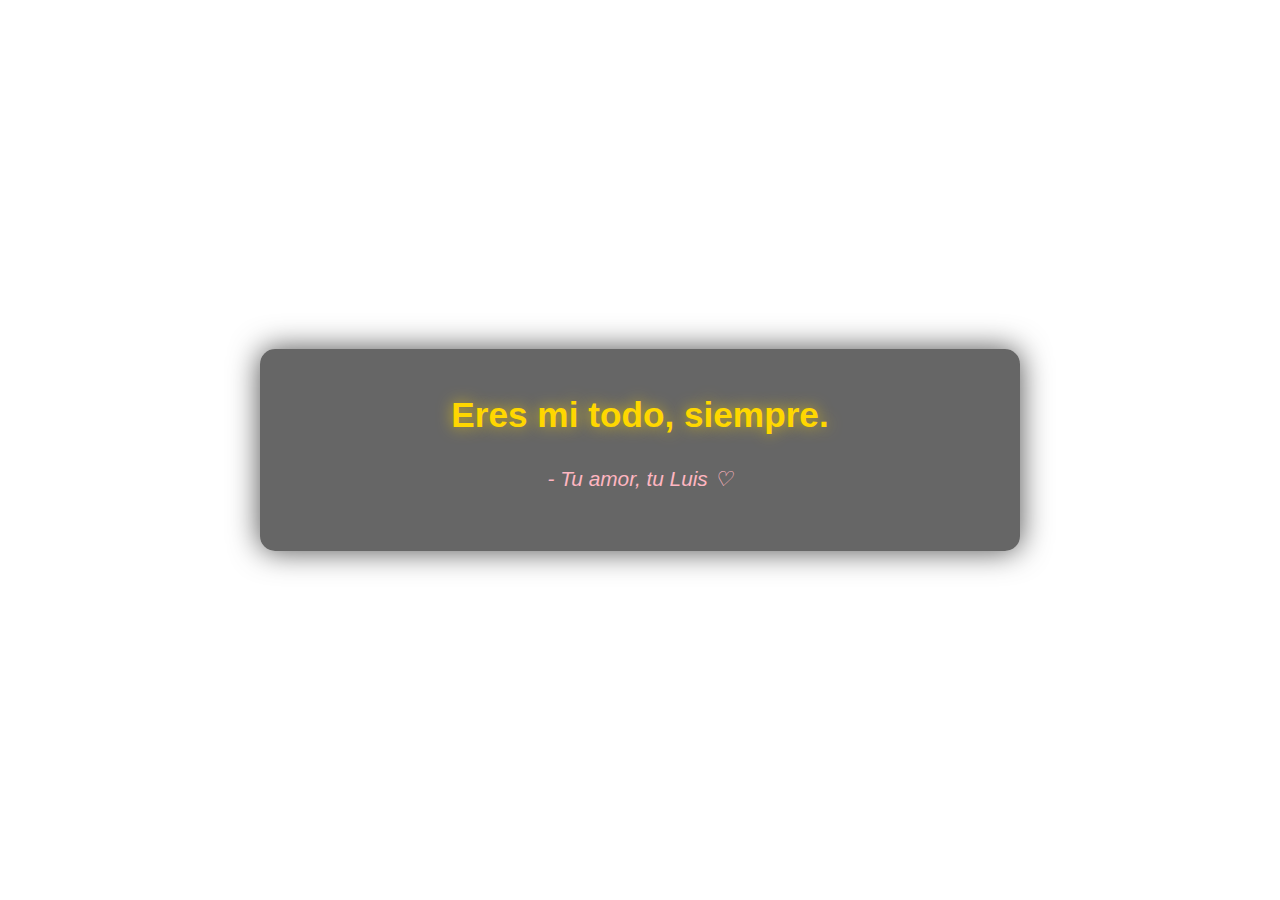
<file: frases/index.html>
<!DOCTYPE html>
<html lang="es">
<head>
    <meta charset="UTF-8">
    <meta name="viewport" content="width=device-width, initial-scale=1.0">
    <title>Frases Para Ti, Mi Amor ❤️</title>
    <link rel="icon" href="https://ejemplo.com/corazon_icon.png" type="image/png"> <style>
        body {
            font-family: 'Segoe UI', Tahoma, Geneva, Verdana, sans-serif;
            /* ¡CAMBIO IMPORTANTE! Fondo transparente para Google Sites */
            background-color: transparent; 
            color: #ffffff; /* Texto blanco */
            display: flex;
            justify-content: center;
            align-items: center;
            min-height: 100vh; /* Ocupa toda la altura de la vista */
            margin: 0;
            padding: 20px;
            box-sizing: border-box;
            text-align: center;
            overflow: hidden; /* Evita barras de desplazamiento si el contenido es grande */
        }

        .phrase-container {
            background-color: rgba(0, 0, 0, 0.6); /* Fondo semitransparente oscuro */
            border-radius: 15px;
            padding: 40px 30px;
            box-shadow: 0 0 30px rgba(0, 0, 0, 0.7);
            max-width: 700px;
            width: 100%;
            position: relative; /* Para posibles animaciones futuras */
            animation: fadeIn 1.5s ease-out; /* Animación de aparición */
        }

        @keyframes fadeIn {
            from { opacity: 0; transform: translateY(-20px); }
            to { opacity: 1; transform: translateY(0); }
        }

        #lovelyPhrase {
            font-size: 2.2em;
            font-weight: bold;
            line-height: 1.5;
            color: #ffd700; /* Dorado para la frase, un color de amor */
            text-shadow: 0 0 15px rgba(255, 215, 0, 0.7); /* Sombra para el texto */
            margin: 0;
        }

        .author {
            margin-top: 25px;
            font-size: 1.3em;
            color: #ffb6c1; /* Rosa claro para el autor */
            font-style: italic;
        }

        /* Responsive design */
        @media (max-width: 768px) {
            .phrase-container {
                padding: 30px 20px;
            }
            #lovelyPhrase {
                font-size: 1.8em;
            }
            .author {
                font-size: 1.1em;
            }
        }

        @media (max-width: 480px) {
            .phrase-container {
                padding: 20px 15px;
            }
            #lovelyPhrase {
                font-size: 1.5em;
            }
            .author {
                font-size: 1em;
            }
        }
    </style>
</head>
<body>

    <div class="phrase-container">
        <p id="lovelyPhrase"></p>
        <p class="author">- Tu amor, tu Luis ♡</p>
    </div>

    <script>
        const phrases = [
            "Eres el sol que ilumina mis días y la luna que adorna mis noches.",
            "Cada momento contigo es mi favorito y cada recuerdo, un tesoro.",
            "Tu risa es la melodía más hermosa que he escuchado jamás.",
            "En tus ojos encuentro el universo que siempre soñé explorar.",
            "Contigo, cada día es una aventura y cada segundo, una bendición.",
            "Mi lugar favorito en el mundo es a tu lado.",
            "Gracias por ser mi alegría, mi paz y mi más grande amor.",
            "Eres la prueba viviente de que los sueños sí se hacen realidad.",
            "Amo la forma en que me haces sentir: completo y feliz.",
            "Tu existencia mejora la mía en todos los sentidos.",
            "No hay palabra que pueda describir lo mucho que te amo.",
            "Contigo, incluso los silencios son perfectos.",
            "Eres mi razón para sonreír, mi inspiración y mi refugio.",
            "Cada estrella en el cielo me recuerda lo brillante que eres.",
            "Eres la pieza que faltaba en el rompecabezas de mi vida.",
            "Amo cada imperfección tuya, porque te hacen perfectamente tú.",
            "Mi corazón es y siempre será tuyo.",
            "Eres el mejor capítulo que la vida me pudo regalar.",
            "Siempre seré tu mayor admirador.",
            "El amor no necesita ser perfecto, solo necesita ser verdadero, como el nuestro.",
            "Eres mi 'para siempre' en este mundo cambiante.",
            "Me pierdo en tus ojos y me encuentro en tu alma.",
            "Incluso en mis sueños, eres mi dulce realidad.",
            "Tu amor es el ancla que me mantiene firme en la tormenta.",
            "Contigo a mi lado, no hay meta inalcanzable.",
            "Eres el verso más bonito de mi historia.",
            "Prometo amarte hoy, mañana y cada día que nos reste.",
            "Tu presencia es el regalo más valioso que tengo.",
            "Mi mundo es más bello desde que estás en él.",
            "En cada latido de mi corazón, te llevo a ti.",
            "Despertar y saber que existes hace mi día mejor.",
            "Tu voz es mi canción favorita.",
            "Eres la calma en mi caos y la chispa en mi rutina.",
            "Cada detalle tuyo me enamora más y más.",
            "Contigo, el tiempo vuela y la vida se siente plena.",
            "Eres la aventura que siempre quise vivir.",
            "Mi amor por ti crece con cada amanecer.",
            "No necesito nada más si te tengo a mi lado.",
            "Eres mi confidente, mi compañera y mi amor eterno.",
            "Tu abrazo es mi lugar seguro en el mundo.",
            "La vida es más bonita desde que te conocí.",
            "Eres la respuesta a todas mis oraciones.",
            "Amo la forma en que me haces reír sin parar.",
            "Eres el arte más hermoso que mis ojos han visto.",
            "Mi felicidad tiene tu nombre.",
            "Eres la magia en mi día a día.",
            "Siempre encuentras la manera de sorprenderme y enamorarme.",
            "Tu amor es el combustible de mi existencia.",
            "Eres lo mejor que me ha pasado.",
            "Me encanta la persona en la que me convierto cuando estoy contigo.",
            "No hay distancia que pueda borrar lo que siento por ti.",
            "Eres mi mayor bendición.",
            "Pienso en ti y mi corazón sonríe.",
            "Cada segundo a tu lado vale la pena.",
            "Eres el sueño del que nunca quiero despertar.",
            "Tu presencia es mi paz.",
            "Eres mi musa, mi inspiración, mi todo.",
            "Mi vida contigo es una obra maestra.",
            "Eres mi primer y último pensamiento del día.",
            "Contigo, cualquier lugar es mi hogar.",
            "Eres la razón de mi alegría.",
            "Gracias por llenar mi vida de luz y amor.",
            "Mi alma te reconoce y te ama.",
            "Eres mi pedacito de cielo en la tierra.",
            "Solo quiero envejecer a tu lado.",
            "Tu amor es mi melodía favorita.",
            "Cada día contigo es un regalo.",
            "Eres mi 'felices para siempre'.",
            "Amo la persona tan increíble que eres.",
            "Eres el amor de mi vida.",
            "Mi futuro es contigo.",
            "No me imagino mi vida sin ti.",
            "Eres mi todo.",
            "Te amo más de lo que las palabras pueden expresar.",
            "Siempre te amaré.",
            "Eres mi alma gemela.",
            "Contigo soy la mejor versión de mí mismo.",
            "Eres perfecta para mí.",
            "Gracias por cada sonrisa.",
            "Eres mi mayor sueño hecho realidad.",
            "No hay nadie como tú.",
            "Mi amor por ti es infinito.",
            "Eres el amor que buscaba.",
            "Mi corazón te eligió.",
            "Siempre serás mi amor.",
            "Eres la luz en mi oscuridad.",
            "Contigo, todo es posible.",
            "Eres mi razón de ser.",
            "Te amo con cada fibra de mi ser.",
            "Mi felicidad eres tú.",
            "Eres mi princesa.",
            "Siempre a tu lado.",
            "Eres mi media naranja.",
            "Contigo el tiempo se detiene.",
            "Eres mi mayor aventura.",
            "Mi amor por ti es eterno.",
            "Eres lo que siempre quise.",
            "Contigo mi vida es completa.",
            "Eres mi dulce melodía.",
            "Mi vida es un antes y un después de ti.",
            "Eres el mejor regalo.",
            "Siempre estaré para ti.",
            "Eres mi cielo.",
            "Contigo soy invencible.",
            "Eres mi inspiración diaria.",
            "Mi corazón late por ti.",
            "Eres mi amor verdadero.",
            "Mi vida es hermosa contigo.",
            "Eres mi refugio.",
            "Contigo todo es mejor.",
            "Eres la dueña de mi corazón.",
            "Mi amor por ti no tiene límites.",
            "Eres mi estrella.",
            "Contigo soy feliz.",
            "Eres mi tesoro más grande.",
            "Mi mundo gira alrededor de ti.",
            "Eres mi amada.",
            "Siempre juntos.",
            "Eres mi destino.",
            "Contigo no hay miedo.",
            "Eres mi dulce despertar.",
            "Mi amor por ti crece cada día.",
            "Eres mi mejor amiga y mi amor.",
            "Contigo la vida es un poema.",
            "Eres mi dulce ilusión.",
            "Mi alma te adora.",
            "Eres el sentido de mi vida.",
            "Siempre en mi mente y corazón.",
            "Eres mi bendición.",
            "Contigo el amor es perfecto.",
            "Eres mi razón de amar.",
            "Mi vida es tuya.",
            "Eres mi todo y más.",
            "Siempre contigo.",
            "Eres mi ángel.",
            "Contigo soy eterno.",
            "Eres la chispa de mi vida.",
            "Mi amor por ti es puro.",
            "Eres mi sol y mi luna.",
            "Siempre te cuidaré.",
            "Eres mi fortaleza.",
            "Contigo soy yo mismo.",
            "Eres mi mayor alegría.",
            "Mi felicidad eres tú y nadie más.",
            "Eres mi reina.",
            "Siempre te protegeré.",
            "Eres mi confidente.",
            "Contigo el tiempo es arte.",
            "Eres mi más bella casualidad.",
            "Mi amor por ti es inquebrantable.",
            "Eres el aire que respiro.",
            "Siempre quiero estar a tu lado.",
            "Eres mi dulce adicción.",
            "Mi vida es una canción contigo.",
            "Eres mi paraíso.",
            "Contigo no hay tristezas.",
            "Eres mi amor de cuento de hadas.",
            "Mi corazón te pertenece.",
            "Eres la razón de mi sonrisa.",
            "Siempre a tu lado, mi amor.",
            "Eres mi sueño hecho realidad.",
            "Mi vida es perfecta contigo.",
            "Eres mi dulce tentación.",
            "Contigo soy más fuerte.",
            "Eres mi amor eterno.",
            "Mi mundo es más bello contigo.",
            "Eres mi felicidad constante.",
            "Siempre quiero hacerte feliz.",
            "Eres mi razón de vivir.",
            "Mi corazón es tuyo, y solo tuyo.",
            "Eres mi luna, mi sol, mis estrellas.",
            "Contigo, cada día es una aventura.",
            "Eres mi mayor fortuna.",
            "Mi amor por ti es sincero.",
            "Eres la mujer de mi vida.",
            "Siempre te amaré con locura.",
            "Eres mi gran amor.",
            "Contigo la vida es un sueño.",
            "Eres mi dulce compañía.",
            "Mi alma te extraña si no estás.",
            "Eres el regalo más grande.",
            "Siempre en mi corazón.",
            "Eres mi motivo.",
            "Contigo no existe el aburrimiento.",
            "Eres la luz de mis ojos.",
            "Mi amor por ti es incomparable.",
            "Eres mi cielo en la tierra.",
            "Siempre te elijo a ti.",
            "Eres mi dulce locura.",
            "Mi vida es un antes y un después de ti.",
            "Eres mi todo, siempre.",
            "Contigo quiero todo.",
            "Eres la flor de mi jardín.",
            "Mi amor por ti florece cada día.",
            "Eres mi dulce calma.",
            "Siempre en mi mente.",
            "Eres la dueña de mi destino.",
            "Mi corazón late fuerte por ti.",
            "Eres la mejor parte de mí.",
            "Contigo, el amor es infinito.",
            "Eres mi sueño cumplido.",
            "Mi vida es un regalo contigo.",
            "Eres mi dulce obsesión.",
            "Siempre mi amor, siempre tú.",
            "Eres la musa de mis versos.",
            "Mi amor por ti no tiene fin.",
            "Eres la razón de mi ser.",
            "Contigo, la vida es un cuento.",
            "Eres mi dulce fantasía.",
            "Mi alma te busca y te encuentra.",
            "Eres mi bendición más grande.",
            "Siempre te llevaré conmigo.",
            "Eres mi amor verdadero y único.",
            "Mi vida es un constante contigo.",
            "Eres mi dulce milagro.",
            "Siempre serás mi prioridad.",
            "Eres la magia en mi vida.",
            "Mi amor por ti es inmenso.",
            "Eres mi mejor elección.",
            "Contigo, cada paso es firme.",
            "Eres mi dulce victoria.",
            "Mi vida es un paraíso a tu lado.",
            "Eres mi sueño más profundo.",
            "Siempre te amaré sin condiciones.",
            "Eres mi amor, mi vida, mi todo.",
            "Contigo, el futuro es brillante.",
            "Eres mi dulce melodía favorita.",
            "Mi corazón canta cuando te ve.",
            "Eres mi razón de levantarme.",
            "Siempre te doy lo mejor de mí.",
            "Eres mi amor, mi luz, mi camino.",
            "Contigo, cada día es una joya.",
            "Eres mi dulce refugio seguro.",
            "Mi alma te pertenece por completo.",
            "Eres mi razón para luchar.",
            "Siempre te amaré hasta el final.",
            "Eres mi amor, mi pasión, mi vida.",
            "Contigo, cada sueño se hace real.",
            "Eres mi dulce amanecer.",
            "Mi corazón te elige una y otra vez.",
            "Eres mi mejor aventura hasta ahora.",
            "Siempre en mi mente, siempre en mi corazón.",
            "Eres mi amor, mi aire, mi todo.",
            "Contigo, la vida es una obra de arte.",
            "Eres mi dulce poesía.",
            "Mi alma te sonríe.",
            "Eres el amor que me completa.",
            "Siempre te agradeceré por ser tú.",
            "Eres mi amor, mi verdad, mi universo.",
            "Contigo, el tiempo se detiene y florece.",
            "Eres mi dulce inspiración constante.",
            "Mi corazón te ama sin medida.",
            "Eres la mujer que siempre esperé.",
            "Siempre te apoyaré en todo.",
            "Eres mi amor, mi destino, mi luz.",
            "Contigo, cada día es una promesa.",
            "Eres mi dulce consuelo.",
            "Mi alma te busca en cada rincón.",
            "Eres el amor más grande de mi vida.",
            "Siempre juntos, pase lo que pase.",
            "Eres mi amor, mi calma, mi fuerza.",
            "Contigo, el mundo tiene sentido.",
            "Eres mi dulce razón de ser.",
            "Mi corazón grita tu nombre.",
            "Eres la sonrisa de mi alma.",
            "Siempre quiero verte feliz.",
            "Eres mi amor, mi paz, mi hogar.",
            "Contigo, la vida es un regalo.",
            "Eres mi dulce obsesión hermosa.",
            "Mi alma te adora con locura.",
            "Eres mi amor, mi aliento, mi vida.",
            "Siempre estaré aquí para ti.",
            "Eres mi dulce bendición diaria.",
            "Mi corazón te susurra que te ama.",
            "Eres mi amor, mi alegría, mi todo.",
            "Contigo, cada momento es magia.",
            "Eres mi dulce estrella brillante.",
            "Mi alma se ilumina con tu amor.",
            "Eres mi amor, mi musa, mi reina.",
            "Siempre contigo, mi vida.",
            "Eres mi dulce melodía que calma.",
            "Mi corazón te eligió para siempre.",
            "Eres mi amor, mi sol, mi universo.",
            "Contigo, cada amanecer es un sueño.",
            "Eres mi dulce destino trazado.",
            "Mi alma vibra con tu presencia.",
            "Eres el amor que me salvó.",
            "Siempre te doy lo mejor de mí.",
            "Eres mi amor, mi vida, mi camino.",
            "Contigo, cada momento es eterno.",
            "Eres mi dulce melodía de paz.",
            "Mi corazón te ama sin fin.",
            "Eres la mujer que me hace feliz.",
            "Siempre seré tu compañero fiel.",
            "Eres mi amor, mi aire, mi fuego.",
            "Contigo, cada día es una aventura.",
            "Eres mi dulce refugio seguro y cálido.",
            "Mi alma te pertenece desde siempre.",
            "Eres el amor que buscaba y encontré.",
            "Siempre te amaré con toda mi alma.",
            "Eres mi amor, mi razón, mi fuerza.",
            "Contigo, la vida es más bonita.",
            "Eres mi dulce luz en la oscuridad.",
            "Mi corazón te anhela sin cesar.",
            "Eres el amor de mi vida, sin duda.",
            "Siempre a tu lado, en cada paso.",
            "Eres mi amor, mi pasión, mi sueño.",
            "Contigo, cada instante es perfecto.",
            "Eres mi dulce consuelo en todo.",
            "Mi alma te ama con la mayor pasión.",
            "Eres el amor que me impulsa.",
            "Siempre seré tu fan número uno.",
            "Eres mi amor, mi verdad, mi mundo.",
            "Contigo, cada dificultad es pequeña.",
            "Eres mi dulce y precioso tesoro.",
            "Mi corazón te ama más de lo que sabes.",
            "Eres la mujer que me hace completo.",
            "Siempre te elegiría a ti, una y mil veces.",
            "Eres mi amor, mi vida, mi aire.",
            "Contigo, cada día es una bendición.",
            "Eres mi dulce melodía constante.",
            "Mi alma te reconoce en cada vida.",
            "Eres el amor que me hace vibrar.",
            "Siempre te querré con toda mi fuerza.",
            "Eres mi amor, mi risa, mi hogar.",
            "Contigo, cada momento es inolvidable.",
            "Eres mi dulce y hermosa alegría.",
            "Mi corazón te pertenece por siempre.",
            "Eres la mujer que ilumina mi ser.",
            "Siempre te amaré sin final.",
            "Eres mi amor, mi paz, mi universo.",
            "Contigo, cada segundo cuenta.",
            "Eres mi dulce amada, mi razón.",
            "Mi alma te abraza en la distancia.",
            "Eres el amor que me da vida.",
            "Siempre seré tu refugio seguro.",
            "Eres mi amor, mi calma, mi todo.",
            "Contigo, la vida es un poema.",
            "Eres mi dulce fantasía hecha real.",
            "Mi corazón te ansía sin parar.",
            "Eres la mujer de mis sueños.",
            "Siempre estaré para ti, pase lo que pase.",
            "Eres mi amor, mi aire, mi refugio.",
            "Contigo, cada día es un milagro.",
            "Eres mi dulce y bella flor.",
            "Mi alma te llama a gritos.",
            "Eres el amor que me da fuerza.",
            "Siempre te cuidaré con ternura.",
            "Eres mi amor, mi luz, mi estrella.",
            "Contigo, cada día es un nuevo comienzo.",
            "Eres mi dulce suspiro de amor.",
            "Mi corazón te ama más allá de todo.",
            "Eres la mujer que me complementa.",
            "Siempre te veré como mi gran amor.",
            "Eres mi amor, mi paz, mi inspiración.",
            "Contigo, la vida tiene sentido.",
            "Eres mi dulce y eterno paraíso.",
            "Mi alma te busca en cada latido.",
            "Eres el amor que me hace feliz.",
            "Siempre te adoraré, mi vida.",
            "Eres mi amor, mi todo, mi razón.",
            "Contigo, cada momento es mágico.",
            "Eres mi dulce y tierna melodía.",
            "Mi corazón te dice cuánto te amo.",
            "Eres la mujer que me hace vibrar.",
            "Siempre serás mi amor eterno.",
            "Eres mi amor, mi mundo, mi cielo.",
            "Contigo, cada día es una bendición.",
            "Eres mi dulce y maravillosa bendición.",
            "Mi alma te sonríe al verte.",
            "Eres el amor de mi existencia.",
            "Siempre te elegiría de nuevo.",
            "Eres mi amor, mi vida, mi sueño.",
            "Contigo, cada día es un sueño.",
            "Eres mi dulce poesía más bella.",
            "Mi corazón te extraña si no estás.",
            "Eres la mujer más hermosa.",
            "Siempre te protegeré de todo mal.",
            "Eres mi amor, mi alegría, mi alma.",
            "Contigo, la vida es una canción.",
            "Eres mi dulce y perfecta armonía.",
            "Mi alma te ama con la verdad.",
            "Eres el amor que siempre quise.",
            "Siempre estaré a tu lado, mi amor.",
            "Eres mi amor, mi paz, mi vida.",
            "Contigo, cada instante es preciado.",
            "Eres mi dulce y preciado tesoro.",
            "Mi corazón te siente cerca.",
            "Eres la mujer que me hace creer.",
            "Siempre te doy mi amor incondicional.",
            "Eres mi amor, mi luz, mi esperanza.",
            "Contigo, cada nuevo día es mejor.",
            "Eres mi dulce y radiante sol.",
            "Mi alma te busca en cada amanecer.",
            "Eres el amor de mi universo.",
            "Siempre te doy mi mejor versión.",
            "Eres mi amor, mi todo, mi pasión.",
            "Contigo, la vida es una aventura.",
            "Eres mi dulce y anhelado deseo.",
            "Mi corazón te pertenece por siempre.",
            "Eres la mujer que me inspira.",
            "Siempre te veré como mi cielo.",
            "Eres mi amor, mi fuerza, mi ser.",
            "Contigo, cada momento es especial.",
            "Eres mi dulce y pura felicidad.",
            "Mi alma te abraza con fuerza.",
            "Eres el amor que transforma.",
            "Siempre te amaré sin medida.",
            "Eres mi amor, mi destino, mi hogar.",
            "Contigo, la vida es un regalo puro.",
            "Eres mi dulce y eterna promesa.",
            "Mi corazón te elige sin dudar.",
            "Eres la mujer que me complementa.",
            "Siempre te querré con toda mi vida.",
            "Eres mi amor, mi paz, mi calma.",
            "Contigo, cada latido es amor.",
            "Eres mi dulce y tierna bendición.",
            "Mi alma te anhela con pasión.",
            "Eres el amor que me hace soñar.",
            "Siempre seré tu eterno enamorado.",
            "Eres mi amor, mi aire, mi fuego.",
            "Contigo, cada instante es un sueño.",
            "Eres mi dulce y precioso regalo.",
            "Mi corazón te ama en cada respiro.",
            "Eres la mujer que me hace fuerte.",
            "Siempre te protegeré con mi vida.",
            "Eres mi amor, mi luz, mi verdad.",
            "Contigo, cada día es un milagro.",
            "Eres mi dulce y maravillosa luz.",
            "Mi alma te adora profundamente.",
            "Eres el amor que me guía.",
            "Siempre te tendré en mi mente.",
            "Eres mi amor, mi vida, mi rumbo.",
            "Contigo, cada paso es una danza.",
            "Eres mi dulce y mágica estrella.",
            "Mi corazón te llama y te espera.",
            "Eres la mujer de mi vida, mi todo.",
            "Siempre juntos, hasta el infinito.",
            "Eres mi amor, mi paz, mi alma gemela.",
            "Contigo, el amor es una obra de arte.",
            "Eres mi dulce y eterna compañera.",
            "Mi alma te pertenece enteramente.",
            "Eres el amor que lo cura todo.",
            "Siempre te doy mi amor más sincero.",
            "Eres mi amor, mi inspiración, mi reina.",
            "Contigo, cada día es una poesía.",
            "Eres mi dulce y hermosa melodía.",
            "Mi corazón te abraza con fuerza.",
            "Eres la mujer que me hace volar.",
            "Siempre serás mi sol.",
            "Eres mi amor, mi vida, mi aliento.",
            "Contigo, cada sueño se hace posible.",
            "Eres mi dulce y preciosa realidad.",
            "Mi alma te busca en cada estrella.",
            "Eres el amor que me define.",
            "Siempre te amaré con devoción.",
            "Eres mi amor, mi verdad, mi cielo.",
            "Contigo, cada momento es un tesoro.",
            "Eres mi dulce y constante alegría.",
            "Mi corazón te extraña si no estás cerca.",
            "Eres la mujer que me hace reír.",
            "Siempre seré tu pilar.",
            "Eres mi amor, mi calma, mi fortaleza.",
            "Contigo, la vida es un canto.",
            "Eres mi dulce y fascinante misterio.",
            "Mi alma te celebra cada día.",
            "Eres el amor que me completa.",
            "Siempre te elijo a ti, sin dudar.",
            "Eres mi amor, mi todo, mi bendición.",
            "Contigo, el futuro es emocionante.",
            "Eres mi dulce y prometedor mañana.",
            "Mi corazón te entrega su amor eterno.",
            "Eres la mujer que me hace sentir vivo.",
            "Siempre te doy mi amor más puro.",
            "Eres mi amor, mi luz, mi camino.",
            "Contigo, cada instante es un regalo.",
            "Eres mi dulce y bella adicción.",
            "Mi alma te anhela con cada respiro.",
            "Eres el amor que nunca imaginé.",
            "Siempre te guardaré en lo más profundo de mi ser.",
            "Eres mi amor, mi vida, mi esperanza.",
            "Contigo, cada día es una obra de arte.",
            "Eres mi dulce y tierna compañía.",
            "Mi corazón te nombra en cada latido.",
            "Eres la mujer que me hace feliz.",
            "Siempre serás mi amor, mi todo.",
            "Eres mi amor, mi sueño, mi realidad.",
            "Contigo, la vida es simplemente perfecta.",
            "Eres mi dulce y maravillosa historia.",
            "Mi alma te busca y te encuentra siempre.",
            "Eres el amor que vino a cambiarlo todo.",
            "Siempre te amaré por encima de todo.",
            "Eres mi amor, mi paz, mi santuario.",
            "Contigo, cada día es una nueva aventura.",
            "Eres mi dulce y eterno poema.",
            "Mi corazón te pertenece, sin duda.",
            "Eres la mujer que amo con locura.",
            "Siempre te tendré en mi corazón, mi vida.",
            "Eres mi amor, mi luz, mi universo entero."
        ];

        document.addEventListener('DOMContentLoaded', () => {
            const lovelyPhraseElement = document.getElementById('lovelyPhrase');
            const randomIndex = Math.floor(Math.random() * phrases.length);
            lovelyPhraseElement.textContent = phrases[randomIndex];
        });
    </script>

</body>
</html>
</file>
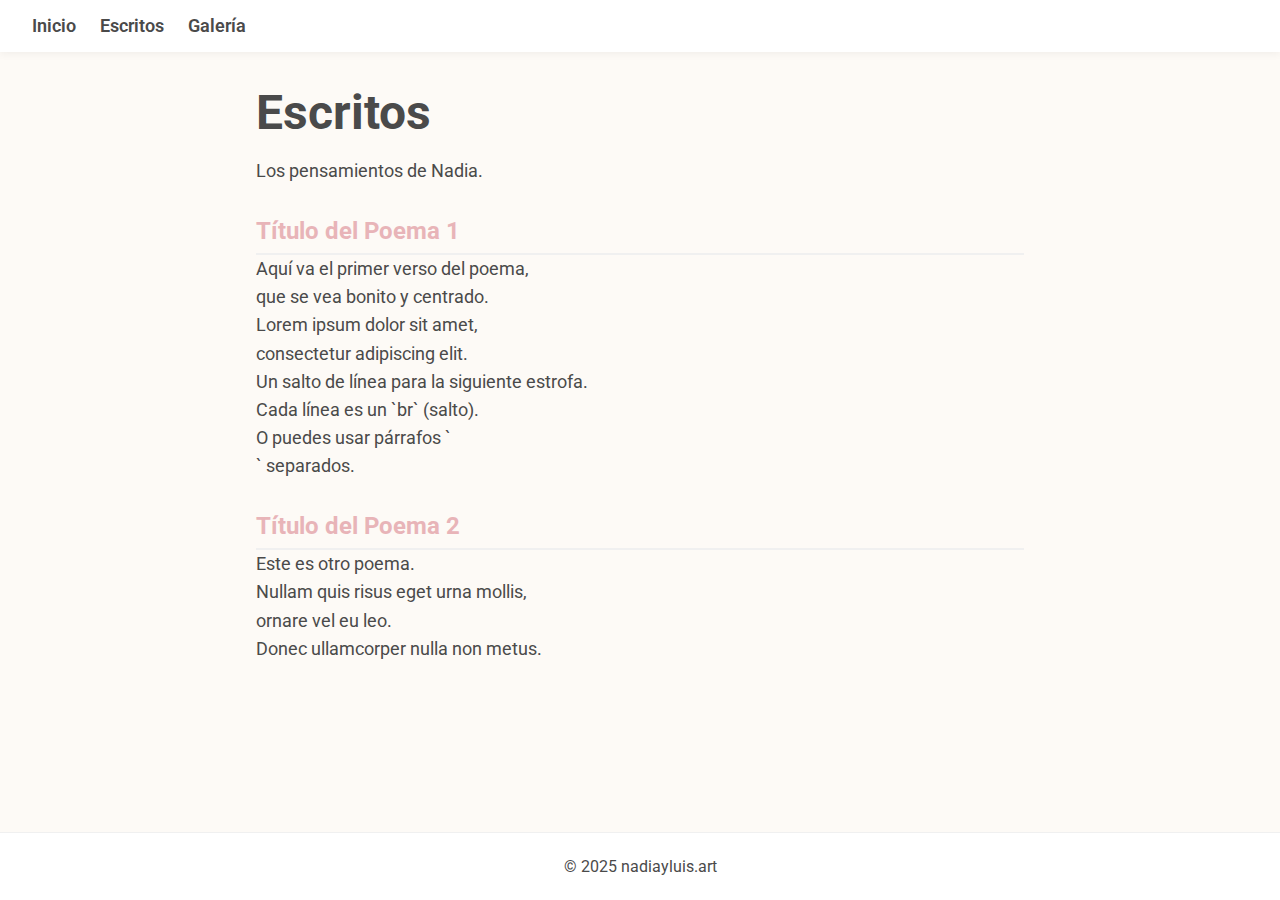
<file: escritos.html>
<!DOCTYPE html>
<html lang="es">
<head>
    <meta charset="UTF-8">
    <meta name="viewport" content="width=device-width, initial-scale=1.0">
    <title>Nadia y Luis - Escritos</title>
    
    <link href="https://fonts.googleapis.com/css2?family=Roboto:wght@300;400;500;700&family=Dancing+Script:wght@400;700&display=swap" rel="stylesheet">
    
    <link rel="stylesheet" href="style.css">
</head>
<body>

    <header>
        <nav>
            <ul>
                <li><a href="index.html">Inicio</a></li>
                <li><a href="escritos.html" class="active">Escritos</a></li>
                <li><a href="galeria.html">Galería</a></li>
            </ul>
        </nav>
    </header>

    <main>
        <h1>Escritos</h1>
        <p>Los pensamientos de Nadia.</p>

        <article class="poem-card">
            <h2>Título del Poema 1</h2>
            <p>
                Aquí va el primer verso del poema,<br>
                que se vea bonito y centrado.<br>
                Lorem ipsum dolor sit amet,<br>
                consectetur adipiscing elit.
            </p>
            <p>
                Un salto de línea para la siguiente estrofa.<br>
                Cada línea es un `br` (salto).<br>
                O puedes usar párrafos `<p>` separados.
            </p>
        </article>

        <article class="poem-card">
            <h2>Título del Poema 2</h2>
            <p>
                Este es otro poema.<br>
                Nullam quis risus eget urna mollis,<br>
                ornare vel eu leo.<br>
                Donec ullamcorper nulla non metus.
            </p>
        </article>
        </main>

    <footer>
        <p>&copy; 2025 nadiayluis.art</p>
    </footer>

    </body>
</html>
</file>
<file: style.css>
/* ---- 1. Variables y Reseteo Básico (MODO PASTEL) ---- */
:root {
    --bg-color: #fdfaf6;       /* Un blanco cremoso / hueso */
    --surface-color: #ffffff;  /* Blanco puro (para tarjetas/header) */
    --text-color: #4a4a4a;       /* Gris oscuro (en lugar de negro puro) */
    --accent-color: #e8b4b8;     /* Un rosa pastel / durazno */
    --font-main: -apple-system, BlinkMacSystemFont, 'Segoe UI', Roboto, Oxygen, Ubuntu, Cantarell, 'Open Sans', 'Helvetica Neue', sans-serif;
}

* {
    margin: 0;
    padding: 0;
    box-sizing: border-box; 
}

/* ---- 2. El Cuerpo (Body) ---- */
body {
    background-color: var(--bg-color);
    color: var(--text-color);
    font-family: var(--font-main);
    
    min-height: 100vh;
    display: flex;
    flex-direction: column;
}

/* ---- 3. Header y Navegación ---- */
header {
    background-color: var(--surface-color);
    padding: 1rem 2rem;
    /* Una sombra mucho más suave */
    box-shadow: 0 2px 8px rgba(0, 0, 0, 0.05);
}

header nav ul {
    list-style: none;
    display: flex;
    gap: 1.5rem;
}

header nav a {
    color: var(--text-color);
    text-decoration: none;
    font-weight: 600;
    font-size: 1.1rem;
    transition: color 0.2s ease;
}

header nav a:hover {
    color: var(--accent-color); /* El acento pastel */
}

/* ---- 4. Contenido Principal (Main) ---- */
main {
    flex-grow: 1; 

    /* Centra el contenido */
    width: 100%;
    max-width: 800px; 
    margin: 2rem auto; 
    padding: 0 1rem; 
}

main h1 {
    font-size: 3rem;
    color: var(--text-color); /* El título principal ahora es oscuro */
    margin-bottom: 1rem;
}

main h2 {
    font-size: 1.5rem;
    color: var(--accent-color); /* El acento pastel en los subtítulos */
    margin-top: 2rem;
    border-bottom: 2px solid #f0f0f0; /* Una línea divisoria suave */
    padding-bottom: 0.5rem;
}

main p {
    font-size: 1.1rem;
    line-height: 1.6;
}

/* ---- 5. El Contador (Estilo Pastel) ---- */
#contador-relacion {
    font-size: 2.5rem;
    font-weight: bold;
    color: var(--accent-color); /* Color pastel */
    text-align: left;
    margin-top: 1rem;
    /* Quitamos el efecto neón, ya no aplica */
}

/* ---- 6. Footer ---- */
footer {
    background-color: var(--surface-color);
    text-align: center;
    padding: 1.5rem;
    margin-top: 2rem; 
    border-top: 1px solid #f0f0f0; /* Línea suave para separar */
}
</file>
